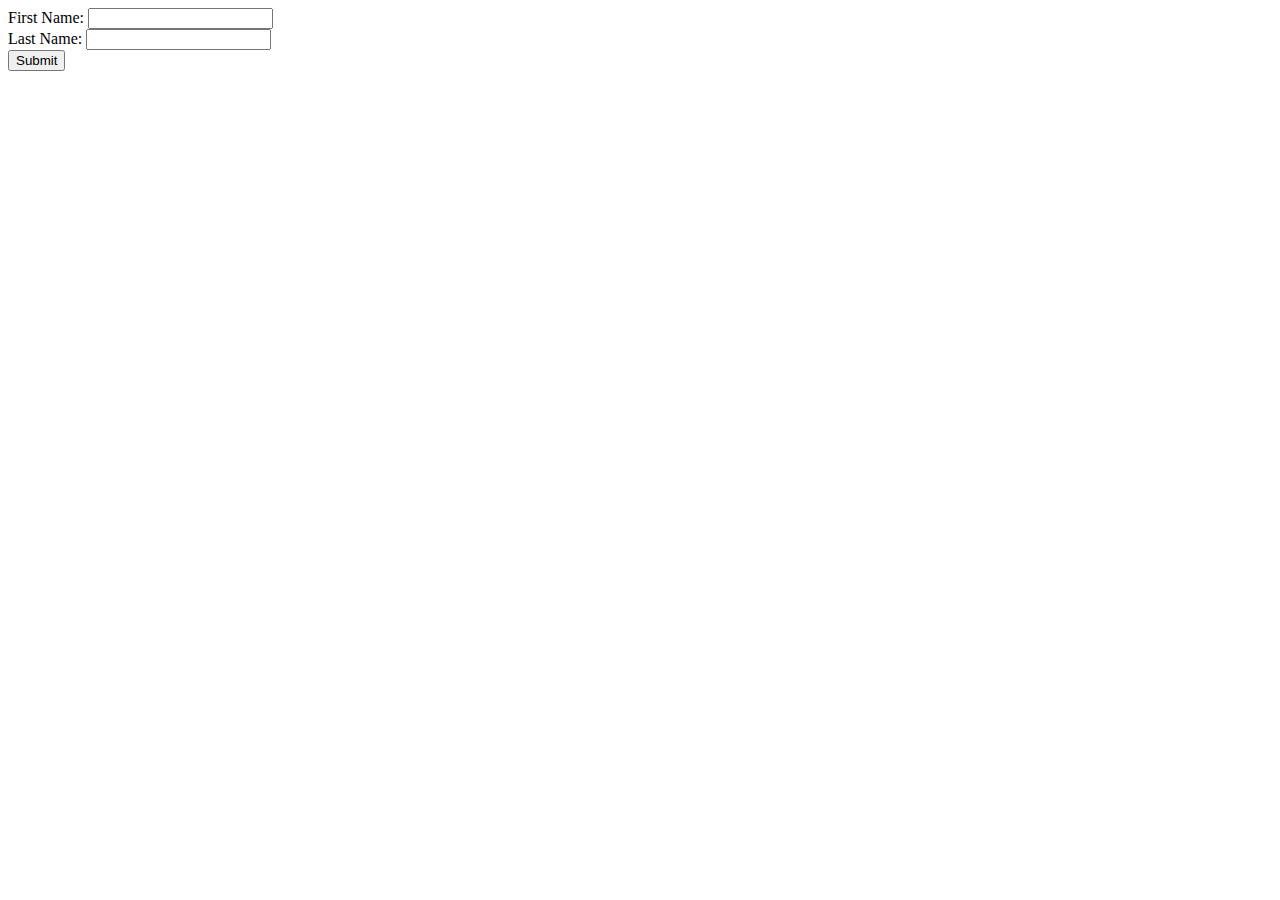
<file: form.html>
<html>
  <body>
    <form id="user_id" name="user_name" method="GET">
      First Name: <input type="text" name="firstname" id="firstname" /></br>
      Last Name: <input type="text" name="lastname" id="lastname" /></br>
      <input type="submit">
    </form>
  </body>
</html>
</file>
